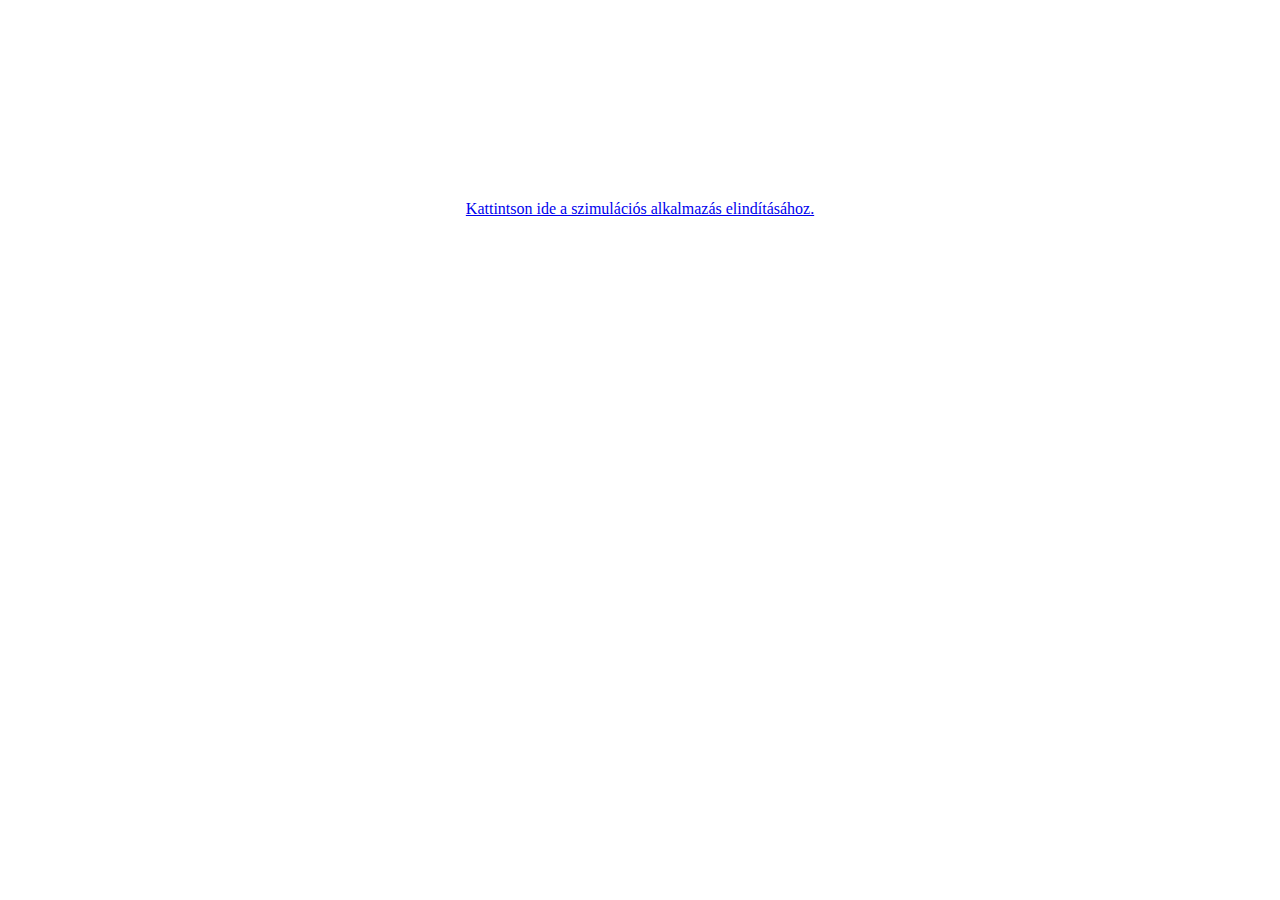
<file: index.html>
<!DOCTYPE html PUBLIC "-//W3C//DTD XHTML 1.0 Strict//EN"
	"http://www.w3.org/TR/xhtml1/DTD/xhtml1-strict.dtd">
<html xmlns="http://www.w3.org/1999/xhtml">
	<head>
		<title>i8085 Simulator</title>
		<meta http-equiv="Refresh" content="0; URL=i8085sim.cgi"/>
		<meta http-equiv="content-type" content="text/html; charset=utf-8" />
	</head>
	<body>
		<p style="width:490px;margin:200px auto 0;text-align:center"><a href="i8085sim.cgi">Kattintson ide a szimulációs alkalmazás elindításához.</a></p>
	</body>
</html>
</file>
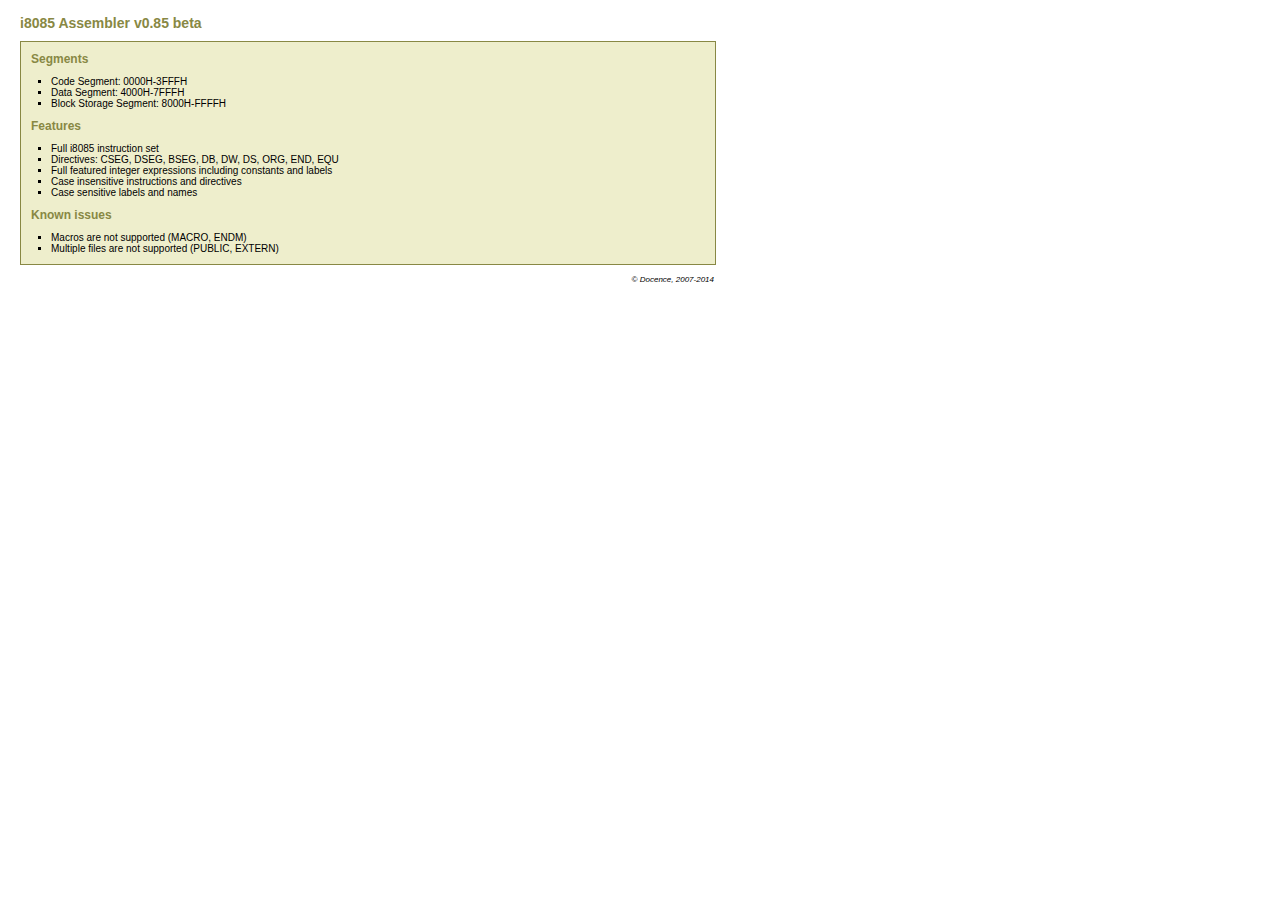
<file: asm85.html>
<!DOCTYPE html PUBLIC "-//W3C//DTD XHTML 1.0 Strict//EN"
	"http://www.w3.org/TR/xhtml1/DTD/xhtml1-strict.dtd">
<html xmlns="http://www.w3.org/1999/xhtml">
	<head>
		<title>i8085 Assembler</title>
		<meta http-equiv="Content-Type" content="text/html; charset=utf-8" />
		<script type="text/javascript"></script>
		<style type="text/css">
			@import "i8085sim.css";
		</style>
	</head>
	<body>
		<h1>i8085 Assembler v0.85 beta</h1>
		<div class="block">
			<h2>Segments</h2>
			<ul>
				<li>Code Segment: 0000H-3FFFH</li>
				<li>Data Segment: 4000H-7FFFH</li>
				<li>Block Storage Segment: 8000H-FFFFH</li>
			</ul>
			<h2>Features</h2>
			<ul>
				<li>Full i8085 instruction set</li>
				<li>Directives: CSEG, DSEG, BSEG, DB, DW, DS, ORG, END, EQU</li>
				<li>Full featured integer expressions including constants and labels</li>
				<li>Case insensitive instructions and directives</li>
				<li>Case sensitive labels and names</li>
			</ul>
			<h2>Known issues</h2>
			<ul>
				<li>Macros are not supported (MACRO, ENDM)</li>
				<li>Multiple files are not supported (PUBLIC, EXTERN)</li>
			</ul>
		</div>
		<div id="copy">&copy; Docence, 2007-2014</div>
	</body>
</html>
</file>
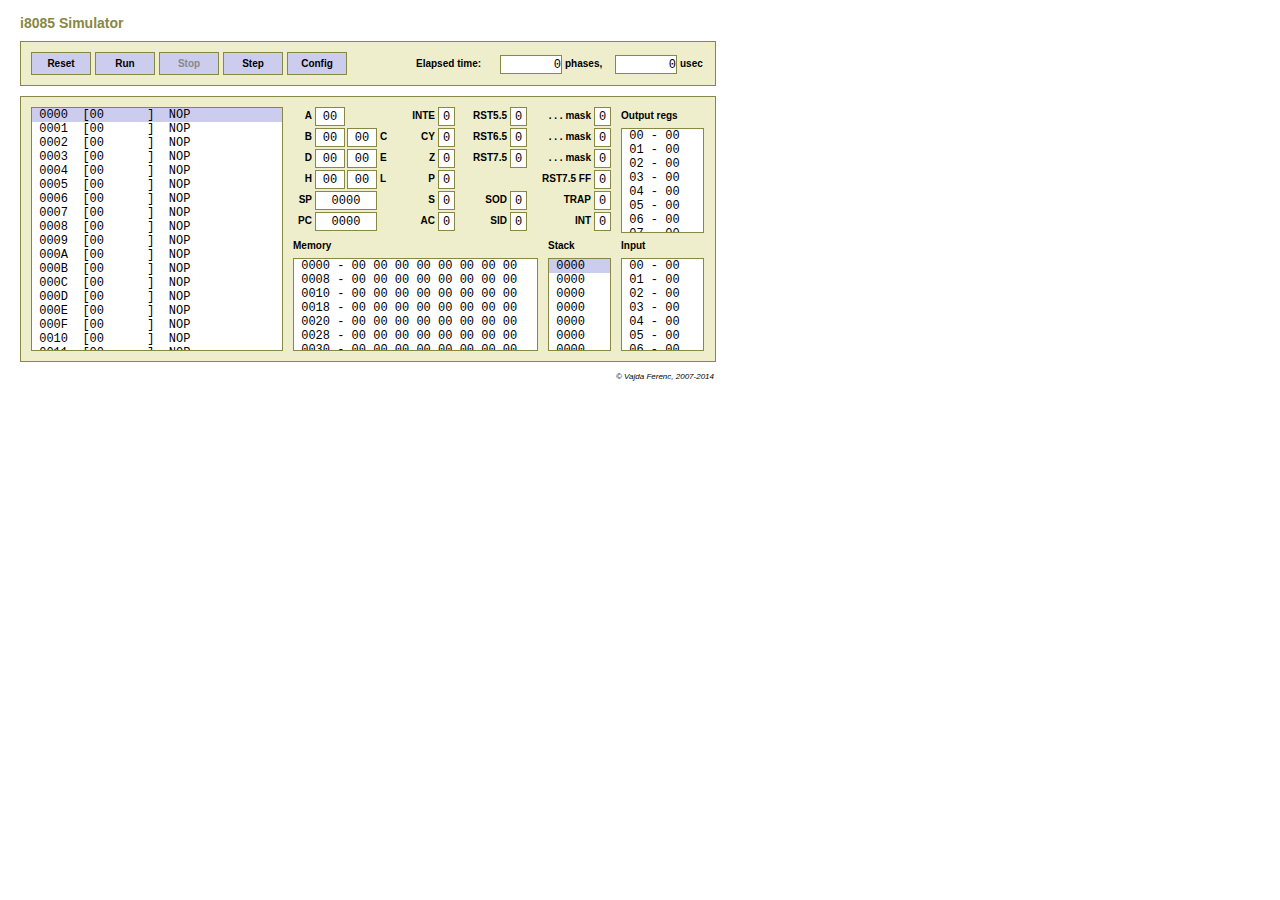
<file: i8085sim.html>
<!DOCTYPE html PUBLIC "-//W3C//DTD XHTML 1.0 Strict//EN"
	"http://www.w3.org/TR/xhtml1/DTD/xhtml1-strict.dtd">
<!--
 --  i8085 Simulator v1.0
 --  (c) Doxence, 2007-2014
 --  fvajda@doxence.com
 -->
<html xmlns="http://www.w3.org/1999/xhtml">
	<head>
		<title>i8085 Simulator</title>
		<script type="text/javascript" src="prototype.js"></script>
		<script type="text/javascript" src="i8085sim.js"></script>
		<!--script type="text/javascript" src="test.js"></script-->
		<script id="mem_script"></script>
		<style type="text/css">
			@import "i8085sim.css";
		</style>
	</head>
	<body onload="reset()">
		<h1>i8085 Simulator</h1>

		<div class="block" style="height:43px">
			<input type="button" id="btn_reset" value="Reset" onclick="reset()" />
			<input type="button" id="btn_run" value="Run" onclick="run()" />
			<input type="button" id="btn_stop" value="Stop" onclick="stop()" disabled="disabled" />
			<input type="button" id="btn_step" value="Step" onclick="stepInstruction()" />
			<input type="button" id="btn_config" value="Config" onclick="config()" />
 			<div id="label_elapsed_time">Elapsed time:</div>
 			<input type="text" id="elapsed_phases" readonly="readonly" />
 			<div id="label_phases">phases,</div>
 			<input type="text" id="elapsed_time" readonly="readonly" />
 			<div id="label_nsec">usec</div>
 		</div>

		<div class="block" style="height:264px">
		  <pre id="code"> </pre>
 			<div id="label_memory">Memory</div>
 			<pre id="memory" onclick="dlg_set_memory_show()"> </pre>
 			<div id="label_stack">Stack</div>
			<pre id="stack"> </pre>
 			<div id="label_input">Input</div>
			<pre id="input" onclick="dlg_set_input_show()"> </pre>
 			<div id="label_output">Output regs</div>
 			<pre id="output" onclick="dlg_set_output_show()"> </pre>
 			<div id="label_reg_a">A</div>
 			<input type="text" id="reg_a" onchange="set('reg_a')" />
 			<div id="label_reg_b">B</div>
 			<input type="text" id="reg_b" onchange="set('reg_b')" />
 			<div id="label_reg_c">C</div>
 			<input type="text" id="reg_c" onchange="set('reg_c')" />
 			<div id="label_reg_d">D</div>
 			<input type="text" id="reg_d" onchange="set('reg_d')" />
 			<div id="label_reg_e">E</div>
 			<input type="text" id="reg_e" onchange="set('reg_e')" />
 			<div id="label_reg_h">H</div>
 			<input type="text" id="reg_h" onchange="set('reg_h')" />
 			<div id="label_reg_l">L</div>
 			<input type="text" id="reg_l" onchange="set('reg_l')" />
 			<div id="label_reg_sp">SP</div>
 			<input type="text" id="reg_sp" onchange="set('reg_sp')" />
 			<div id="label_reg_pc">PC</div>
 			<input type="text" id="reg_pc" onchange="set('reg_pc')" />
 			<div id="label_inte">INTE</div>
			<input type="text" id="inte" readonly="readonly" onclick="toggleFlag('inte')" />
 			<div id="label_flag_cy">CY</div>
			<input type="text" id="flag_cy" readonly="readonly" onclick="toggleFlag('flag_cy')" />
 			<div id="label_flag_z">Z</div>
			<input type="text" id="flag_z" readonly="readonly" onclick="toggleFlag('flag_z')" />
 			<div id="label_flag_p">P</div>
			<input type="text" id="flag_p" readonly="readonly" onclick="toggleFlag('flag_p')" />
 			<div id="label_flag_s">S</div>
			<input type="text" id="flag_s" readonly="readonly" onclick="toggleFlag('flag_s')" />
 			<div id="label_flag_ac">AC</div>
			<input type="text" id="flag_ac" readonly="readonly" onclick="toggleFlag('flag_ac')" />
 			<div id="label_rst5_5">RST5.5</div>
			<input type="text" id="rst5_5" readonly="readonly" onclick="toggleFlag('rst5_5')" />
 			<div id="label_rst6_5">RST6.5</div>
			<input type="text" id="rst6_5" readonly="readonly" onclick="toggleFlag('rst6_5')" />
 			<div id="label_rst7_5">RST7.5</div>
			<input type="text" id="rst7_5" readonly="readonly" onclick="toggleFlag('rst7_5')" />
 			<div id="label_sod">SOD</div>
			<input type="text" id="sod" readonly="readonly" onclick="toggleFlag('sod')"/>
 			<div id="label_sid">SID</div>
			<input type="text" id="sid" readonly="readonly" onclick="toggleFlag('sid')" />
 			<div id="label_rst5_5_mask">. . . mask</div>
			<input type="text" id="rst5_5_mask" readonly="readonly" onclick="toggleFlag('rst5_5_mask')" />
 			<div id="label_rst6_5_mask">. . . mask</div>
			<input type="text" id="rst6_5_mask" readonly="readonly" onclick="toggleFlag('rst6_5_mask')" />
 			<div id="label_rst7_5_mask">. . . mask</div>
			<input type="text" id="rst7_5_mask" readonly="readonly" onclick="toggleFlag('rst7_5_mask')" />
 			<div id="label_rst7_5_ff">RST7.5 FF</div>
			<input type="text" id="rst7_5_ff" readonly="readonly" onclick="toggleFlag('rst7_5_ff')" />
 			<div id="label_trap">TRAP</div>
			<input type="text" id="trap" readonly="readonly" onclick="toggleFlag('trap')" />
 			<div id="label_int">INT</div>
			<input type="text" id="int" readonly="readonly" onclick="toggleFlag('int')" />
 		</div>

		<div class="block" id="blk_bus_activity">
			<table id="bus">
				<thead>
					<tr>
						<th>Address</th>
						<th>Data</th>
						<th><span style="text-decoration:overline">RD</span></th>
						<th><span style="text-decoration:overline">WR</span></th>
						<th>IO/<span style="text-decoration:overline">M</span></th>
						<th>A</th>
						<th>B</th>
						<th>C</th>
						<th>D</th>
						<th>E</th>
						<th>H</th>
						<th>L</th>
						<th>F <span style="font-size:8px">[SZ-A-P-C]</span></th>
						<th>SP</th>
					</tr>
				</thead>
				<tbody id="busdata">
				</tbody>
			</table>
 		</div>
		<div id="copy">&copy; Vajda Ferenc, 2007-2014</div>

		<!-- dialogs -->
		<div id="message" style="display:none"></div>
		<div id="set_memory" style="display:none">
 			<div id="label_set_memory_address">Address:</div>
			<input type="text" id="set_memory_address" />
 			<div id="label_set_memory_value">Value:</div>
			<input type="text" id="set_memory_value" />
			<input type="button" id="set_memory_ok" value="OK" onclick="dlg_set_memory_ok()"/>
			<input type="button" id="set_memory_cancel" value="Cancel" onclick="dlg_set_memory_cancel()" />
		</div>
		<div id="set_input" style="display:none">
 			<div id="label_set_input_address">Address:</div>
			<input type="text" id="set_input_address" />
 			<div id="label_set_input_value">Value:</div>
			<input type="text" id="set_input_value" />
			<input type="button" id="set_input_ok" value="OK" onclick="dlg_set_input_ok()"/>
			<input type="button" id="set_input_cancel" value="Cancel" onclick="dlg_set_input_cancel()" />
		</div>
		<div id="set_output" style="display:none">
 			<div id="label_set_output_address">Address:</div>
			<input type="text" id="set_output_address" />
 			<div id="label_set_output_value">Value:</div>
			<input type="text" id="set_output_value" />
			<input type="button" id="set_output_ok" value="OK" onclick="dlg_set_output_ok()"/>
			<input type="button" id="set_output_cancel" value="Cancel" onclick="dlg_set_output_cancel()" />
		</div>
		<div id="dlg_config" style="display:none">
 			<div id="label_config_cpu_freq">CPU frequency (MHz):</div>
			<input type="text" id="config_cpu_freq" />
 			<div id="label_config_delay">Ready delay (CLK):</div>
			<input type="text" id="config_delay" />
 			<div id="label_config_code_start">Code Start at:</div>
			<input type="text" id="config_code_start" />
			<input type="text" id="config_pc" value="PC" readonly="readonly" onclick="dlg_config_toggle_pc()"/>
 			<div id="label_config_code_size">Code Size:</div>
			<input type="text" id="config_code_size" />
 			<div id="label_config_stack_size">Stack Size:</div>
			<input type="text" id="config_stack_size" />
 			<label id="label_config_bus_activity" for="config_bus_activity">Show bus activity:</label>
			<input type="checkbox" id="config_bus_activity" />
 			<label id="label_follow_code" for="follow_code">Follow code:</label>
			<input type="checkbox" id="follow_code" />
			<input type="button" id="config_ok" value="OK" onclick="dlg_config_ok()"/>
			<input type="button" id="config_cancel" value="Cancel" onclick="dlg_config_cancel()" />
		</div>
	</body>
</html>
</file>
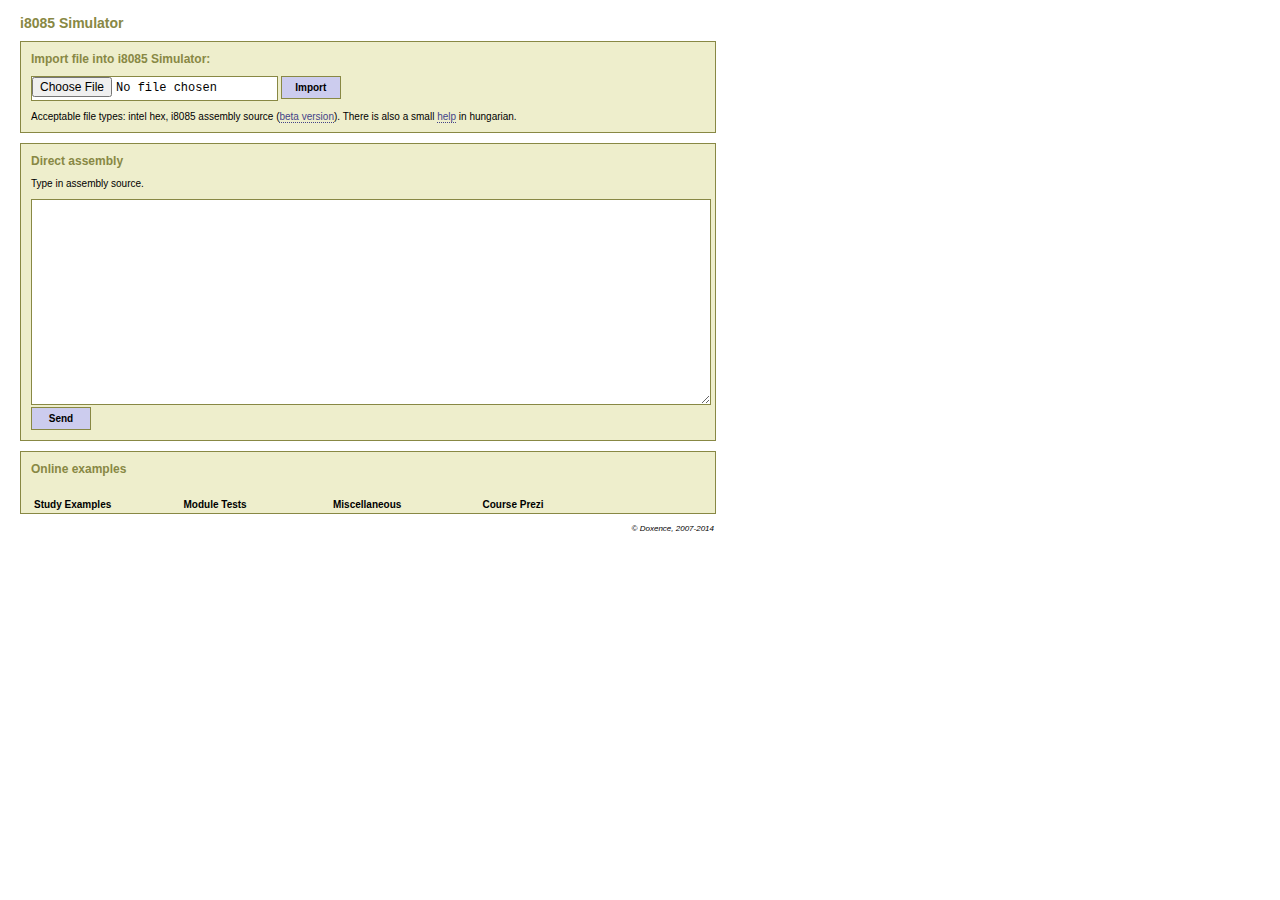
<file: import.html>
<!DOCTYPE html PUBLIC "-//W3C//DTD XHTML 1.0 Strict//EN"
	"http://www.w3.org/TR/xhtml1/DTD/xhtml1-strict.dtd">
<html xmlns="http://www.w3.org/1999/xhtml">
	<head>
		<title>i8085 Simulator - Import</title>
		<meta http-equiv="Content-Type" content="text/html; charset=utf-8" />
		<script type="text/javascript"></script>
		<style type="text/css">
			@import "i8085sim.css";
		</style>
	</head>
	<body>
		<h1>i8085 Simulator</h1>
		<div class="block">
			<h2>Import file into i8085 Simulator:</h2>
			<form action="i8085sim.cgi" id="file" method="post" enctype="multipart/form-data">
				<input type="file" name="file"> <input type="submit" class="btn" value="Import">
			</form>
			<p>Acceptable file types: intel hex, i8085 assembly source (<a href="asm85.html">beta version</a>). There is also a small <a href="help-hu.html">help</a> in hungarian.</p>
		</div>
		<div class="block">
			<h2>Direct assembly</h2>
			<p>Type in assembly source.</p>
			<form action="i8085sim.cgi" id="source" method="post" enctype="multipart/form-data">
				<textarea name="asm"></textarea><br/>
			  <input type="submit" class="btn" value="Send">
			</form>
		</div>
		<div class="block">
		  <h2>Online examples</h2>
			<table id="examples">
				<tr>
					<td><h3>Study Examples</h3><?x85 filelist gyak ?></td>
					<td><h3>Module Tests</h3><?x85 filelist module ?></td>
					<td><h3>Miscellaneous</h3><?x85 filelist misc ?></td>
					<td><h3>Course Prezi</h3><?x85 filelist course ?></td>
				</tr>
			</table>
		</div>
		<div id="copy">&copy; Doxence, 2007-2014</div>
	</body>
</html>
</file>
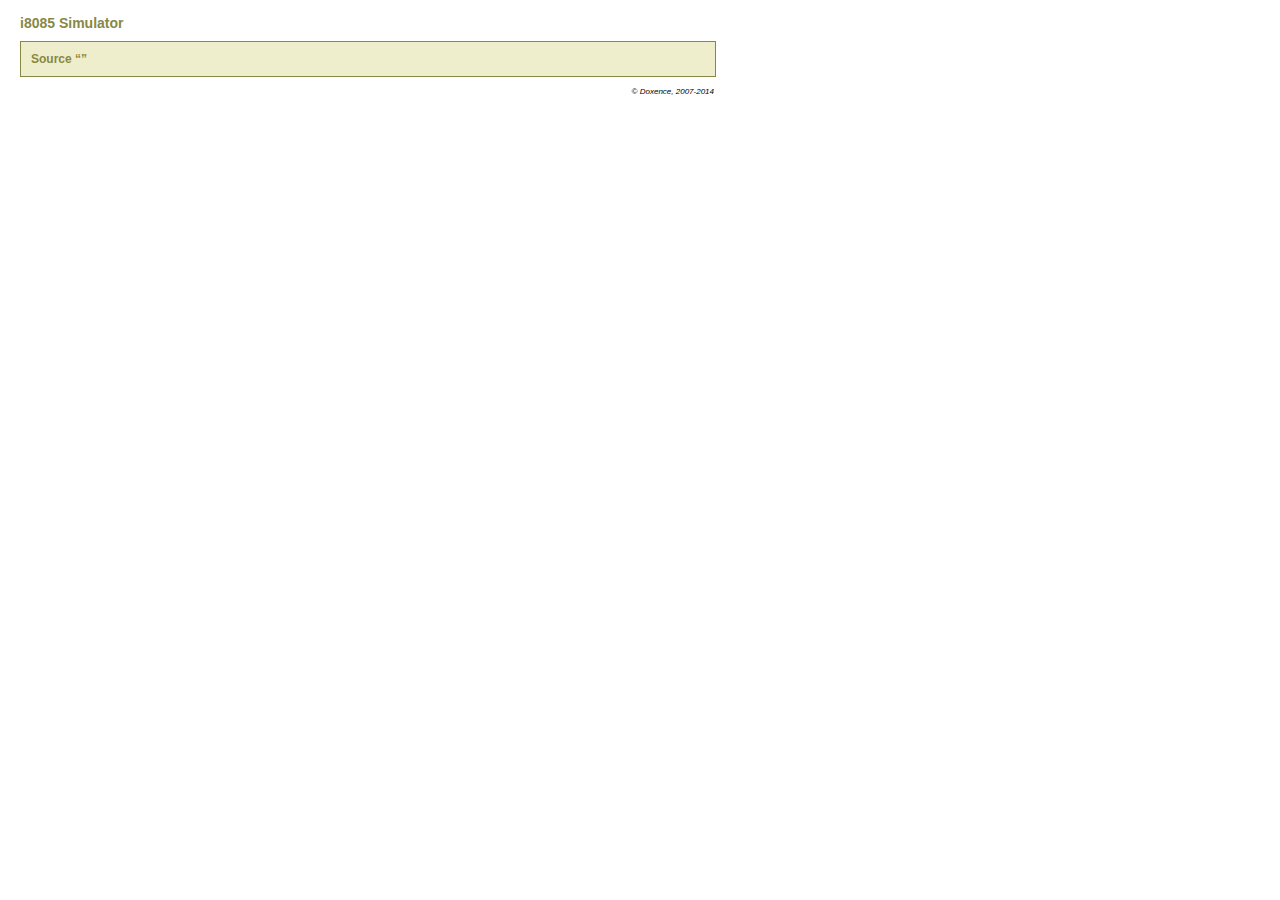
<file: source.html>
<!DOCTYPE html PUBLIC "-//W3C//DTD XHTML 1.0 Strict//EN"
	"http://www.w3.org/TR/xhtml1/DTD/xhtml1-strict.dtd">
<html xmlns="http://www.w3.org/1999/xhtml">
	<head>
		<title>i8085 Simulator - Source</title>
		<meta http-equiv="Content-Type" content="text/html; charset=utf-8" />
		<script type="text/javascript"></script>
		<style type="text/css">
			@import "i8085sim.css";
		</style>
	</head>
	<body>
		<h1>i8085 Simulator</h1>
		<div class="block">
		  <h2>Source &ldquo;<?x85 sourcename?>&rdquo;</h2>
			<?x85 source ?>
		</div>
		<div id="copy">&copy; Doxence, 2007-2014</div>
	</body>
</html>
</file>
